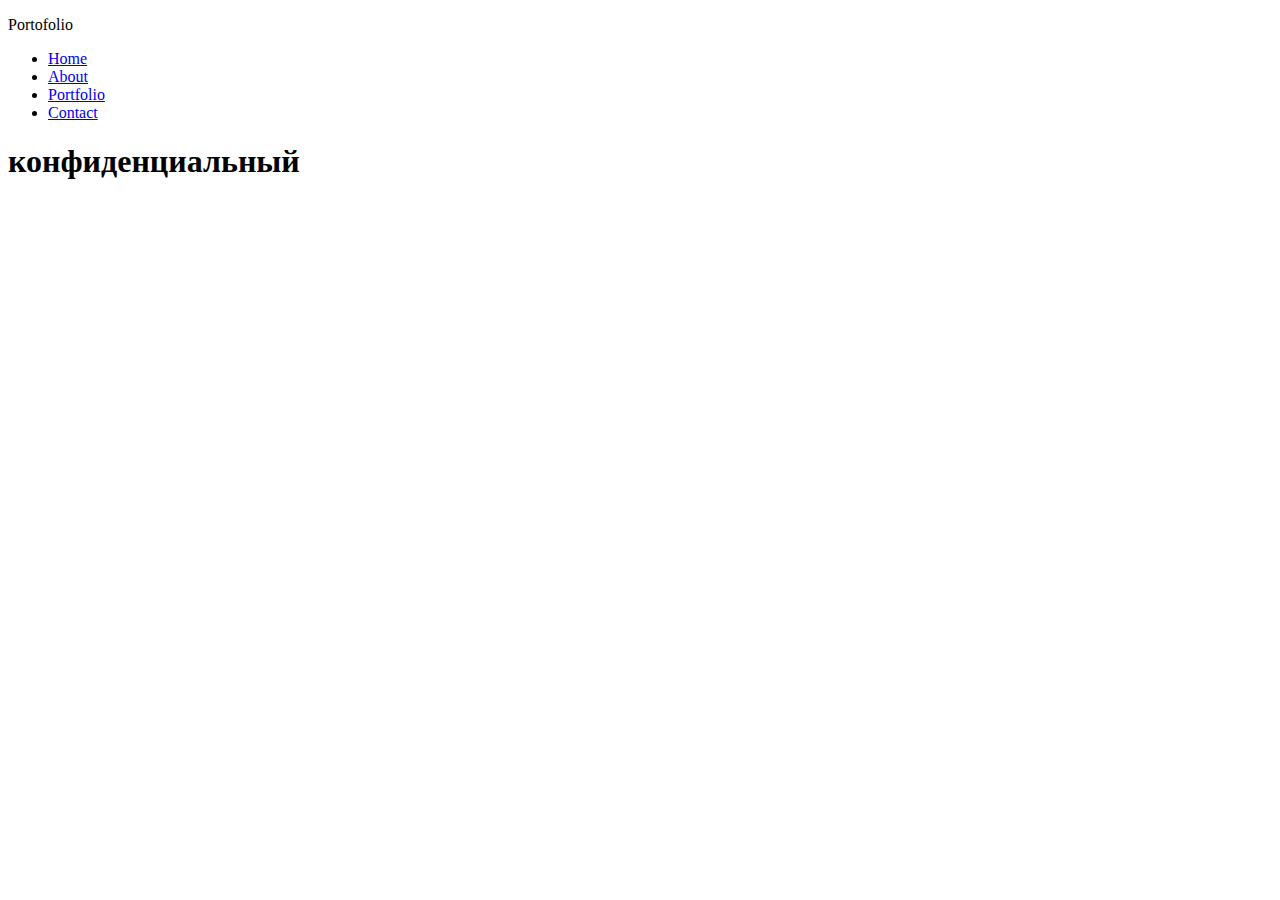
<file: MI/Portofolio/button.html>
<!DOCTYPE html>
<html lang="en">
<head>
<meta charset="UTF-8" />
<meta name="viewport" content="width=device-width, initial-scale=1.0" />
<title>our website</title>
<link rel="stylesheet" href="D:a-web/Portofolio/style.css" />
<link
href="https://fonts.googleapis.com/css2?family=Poppins:wght@400;600&display=swap"
rel="stylesheet"
/>
</head>
<body>
    <nav>
        <p class="nav-brand"> Portofolio</p>
        <section class="nav-section">
        <ul>
            <li><a href="D:a-web/htmlnya.html">Home</a></li>
            <li><a href="D:a-web/About/button.html">About</a></li>
            <li><a href="D:a-web/Portofolio/button.html">Portfolio</a></li>
            <li><a href="D:a-web/Contact/button.html">Contact</a></li>
        </ul>
        </section>
        </nav>
<header>
<section class="bagian-satu">
<h1>конфиденциальный</h1>
</section>
</header>
</body>
</html>
</file>
